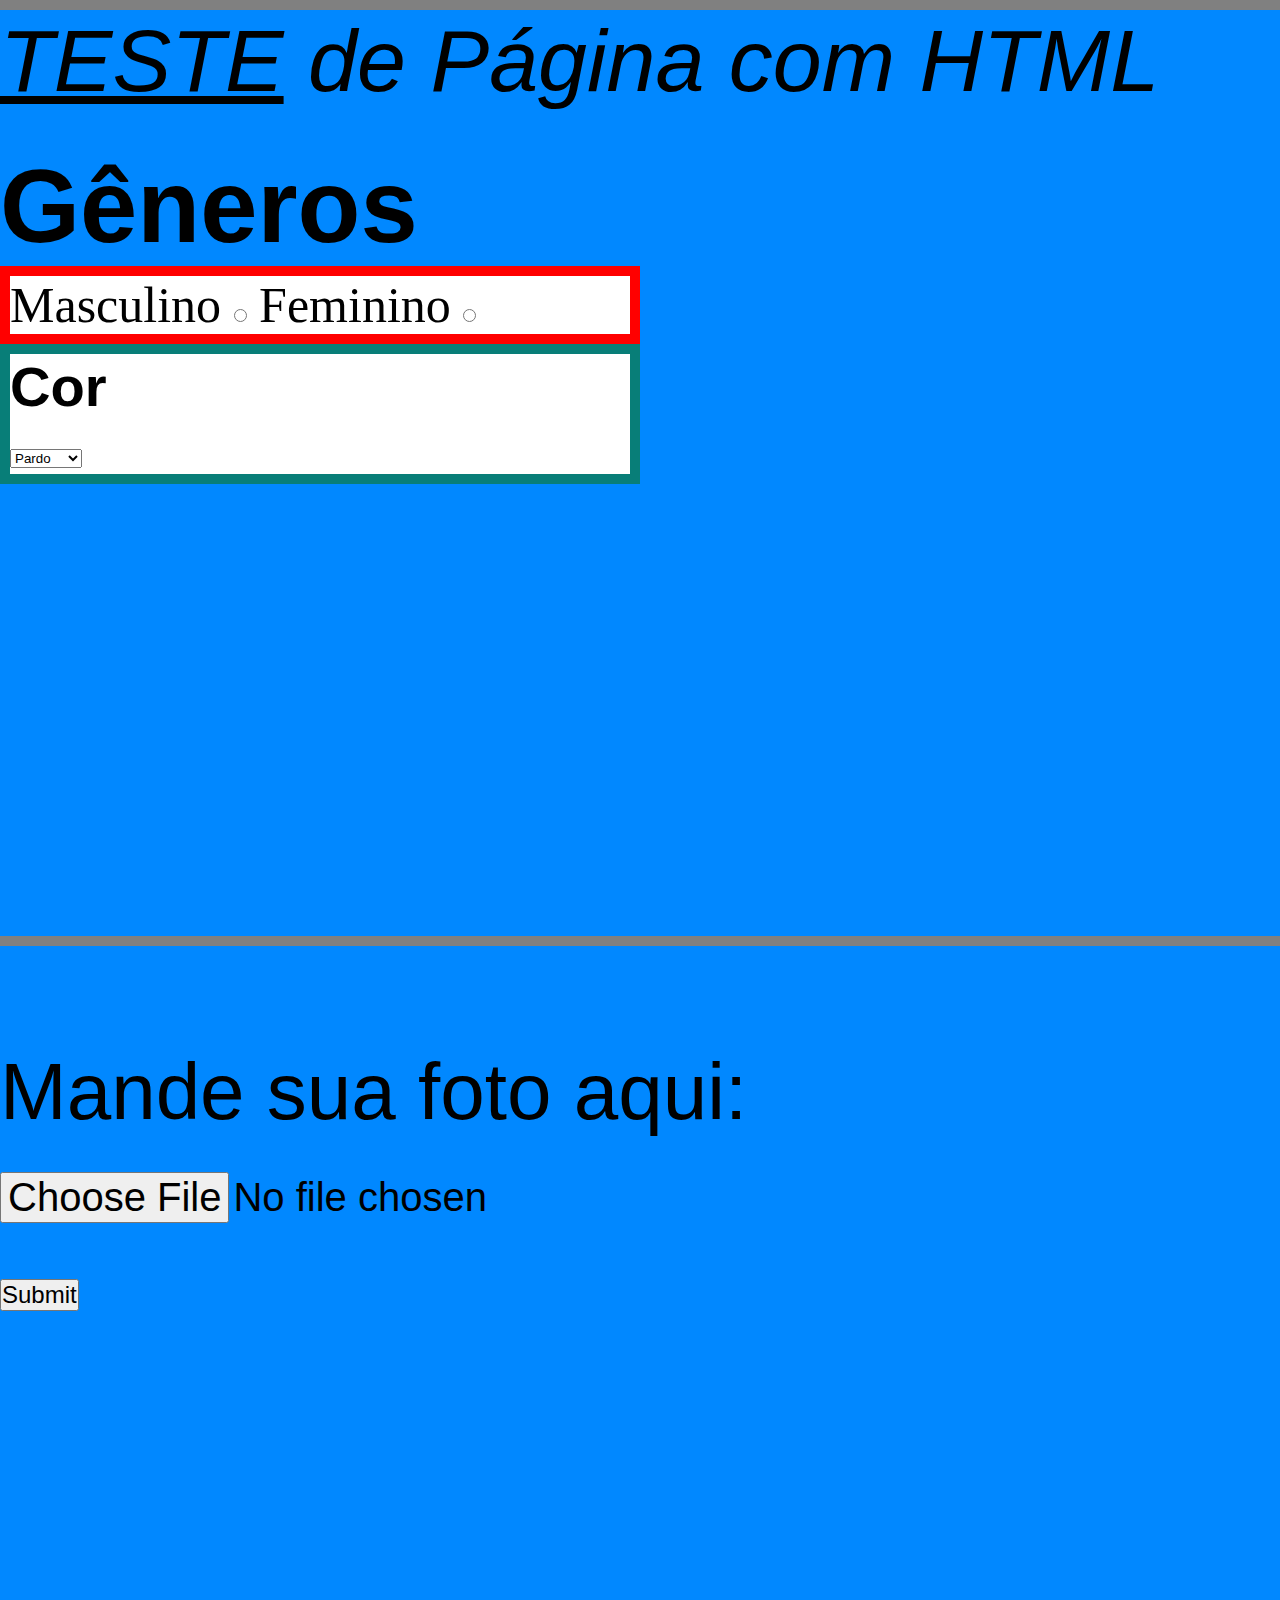
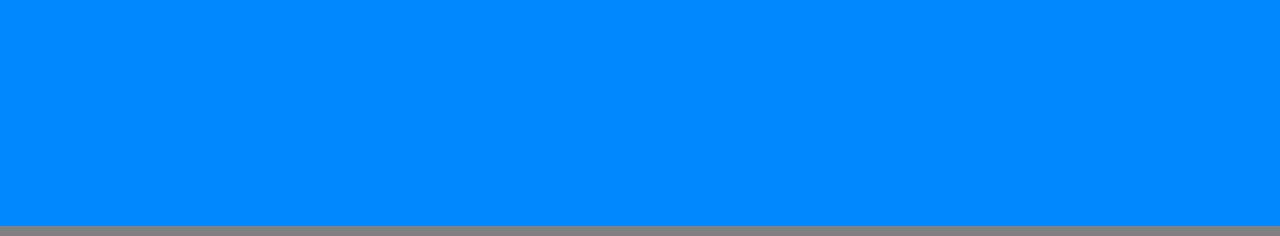
<file: index.html>
<!DOCTYPE html>
<html lang="en">
<head>
    <meta charset="UTF-8">
    <meta name="viewport" content="width=device-width, initial-scale=1.0">
    <link rel="stylesheet" href="style.css">
    <title>Página Feia</title>
</head>
<body>
    <section class="seção">
    <h1 class="titulo"><i><u>TESTE</u> de Página com HTML</i></h1>
    <br>
    <br>
    <div class="subtitulos">
    <h3><strong>Gêneros</strong></h3> 
    </div>
    <div class="gêneros">
    <form method="get" action="index2.html" enctype="multipart/form-data">
    <label for="masculino">Masculino</label>
    <input  id="masculino" type="radio" name="generos">

    <label for="feminino">Feminino</label>
    <input id="feminino" type="radio" name="generos">
    
    </div>
    <div class="opção">
    <h3><strong>Cor</strong></h3>
    <select class="seletor">
        <option value="Pardo">Pardo</option>
        <option value="Branco">Branco</option>
        <option value="Amarelo">Amarelo</option>
    </select>
    </div>
    </section>
    <br>
    <br>
    <section class="seção-2">
    <div class="arquivos"> 
    Mande sua foto aqui:
    <br>
    <input type="file" class="mande-arquivos">
    <br>
    <input type="submit" class="enviar-arquivos">
    </form>
    </div>
    </section>
</body>
</html>
</file>
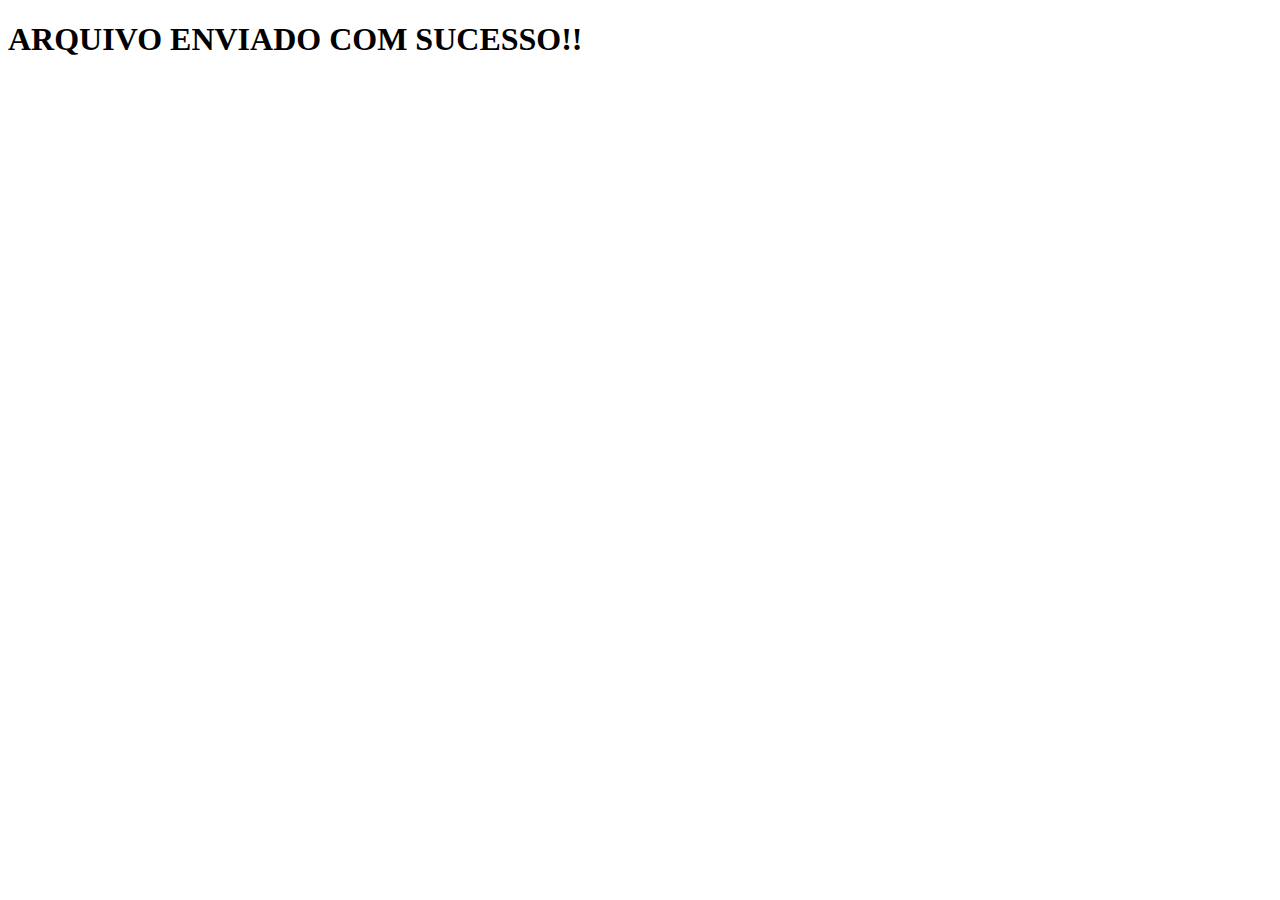
<file: index2.html>
<!DOCTYPE html>
<html lang="en">
<head>
    <meta charset="UTF-8">
    <meta name="viewport" content="width=device-width, initial-scale=1.0">
    <title>Arquivo Enviado</title>
</head>
<body>
    <h1>ARQUIVO ENVIADO COM SUCESSO!!</h1>

</body>
</html>
</file>
<file: style.css>
* {
    box-sizing: border-box;
    margin: 0%;
    padding: 0%;
}
html {
    background-color: rgb(1, 136, 255);
}
.gêneros {
    border: 10px solid red;
    inline-size: 50%;
    font-size: 50px;
    background-color: white;

}
.arquivos {
    font: 5em sans-serif;
}
.mande-arquivos {
    font: 0.5em sans-serif;   
}
.enviar-arquivos {
    font: 0.3em sans-serif;
}
.titulo {
    font: 5.5em sans-serif;
}
.subtitulos {
    font: 5.5em sans-serif;
    
}
.seção {
    width: 100%;
    height: 100vh;
    border-top: 10px solid gray;
}
.seção-2 {
    width: 100%;
    height: 100vh;
    padding-top: 100px;
    border-top: 10px solid gray;
    border-bottom: 10px solid gray;
}
.opção {
    font: 3em sans-serif;
    border: 10px solid rgb(8, 126, 120);
    inline-size: 50%;
    background-color: white;
}
</file>
